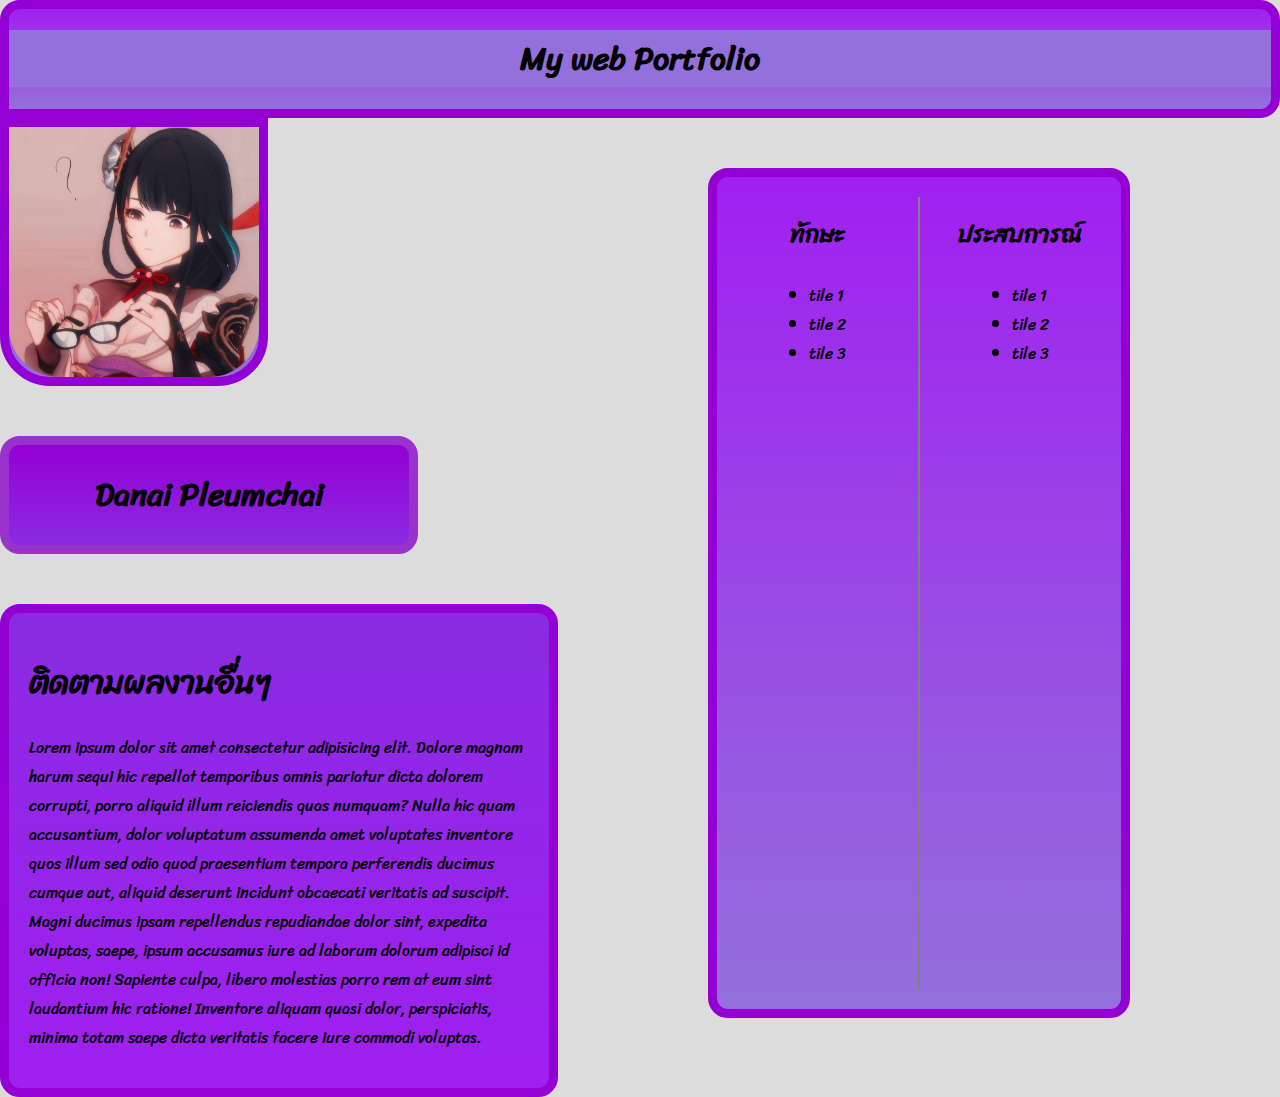
<file: index.html>
<!DOCTYPE html>
<html lang="en">
<head>
    <meta charset="UTF-8">
    <meta name="viewport" content="width=device-width, initial-scale=1.0">
    <title>Proflie Portfolio</title>
    <link rel="stylesheet" href="style.css">
</head>
<body>

    <!-- หัวเว็บ -->
    <div class="RoomA" id="A01">
        <h1 id="A02">My web Portfolio</h1>
    </div>
    <!-- Boxข้อมูลและรูปภาพ -->
    <div class="container">
        <div>
            <div class="RoomB">
                <img src="Ei.jpg" alt="" id="B01">
            </div>

            <div class="RoomD">
                <div id="D01">
                    <h1 id="d01">Danai Pleumchai</h1>
                </div>
            </div>

             <div class="RoomE">
                <div class="Coulumn">
                    <h1 id="e01">ติดตามผลงานอื่นๆ</h1>
                    <p>Lorem ipsum dolor sit amet consectetur adipisicing elit. Dolore magnam harum sequi hic repellat temporibus omnis pariatur dicta dolorem corrupti, porro aliquid illum reiciendis quas numquam? Nulla hic quam accusantium, dolor voluptatum assumenda amet voluptates inventore quos illum sed odio quod praesentium tempora perferendis ducimus cumque aut, aliquid deserunt incidunt obcaecati veritatis ad suscipit. Magni ducimus ipsam repellendus repudiandae dolor sint, expedita voluptas, saepe, ipsum accusamus iure ad laborum dolorum adipisci id officia non! Sapiente culpa, libero molestias porro rem at eum sint laudantium hic ratione! Inventore aliquam quasi dolor, perspiciatis, minima totam saepe dicta veritatis facere iure commodi voluptas.</p>
                </div>
            </div>
        </div>

        


        <div class="RoomC">
            <div class="left">
                <h1>ทักษะ</h1>
                <ul>
                    <li>tile 1</li>
                    <li>tile 2</li>
                    <li>tile 3</li>
                </ul>
            </div>

            <div class="divider"></div>

            <div class="right">
                <h1>ประสบการณ์</h1>
                <ul>
                    <li>tile 1</li>
                    <li>tile 2</li>
                    <li>tile 3</li>
                </ul>
            </div>
        </div>
    </div>



</body>
</html>
</file>
<file: style.css>
@import url('https://fonts.googleapis.com/css2?family=Sriracha&display=swap');


body {
  background: linear-gradient(to bottom, #DCDCDC);
  font-family: "Sriracha", cursive;
  margin: 0;
  padding: 0;
}





.container{
    display: flex;
    justify-content: space-around;
    align-items: auto;
    height: 100vh;
}


.RoomA{
    border: 3px solid #9400D3;
    border-width: 1vh;
    background-color: #A020F0;
    background: linear-gradient(to bottom, #A020F0, #9370DB);
    border-bottom-right-radius: 20px;
    border-top-right-radius: 20px;
    border-top-left-radius: 20px;
    
}

#A02{
    font-family: "Sriracha", cursive;
    font-style: normal;
    align-content: center;
    display: flex;
    justify-content: center;
    background-color: #9370DB;
}

.RoomB{
    border: 3px solid #9400D3;
    border-width: 1vh;
    background-color: #A020F0;
    background: linear-gradient(to bottom, #A020F0, #9370DB);
    width: 250px;
    height: 250px;
    border-bottom-left-radius: 50px;
    border-bottom-right-radius: 50px;

}

#B01{
    width: 250px;
    height: 250px;
    border-bottom-left-radius: 50px;
    border-bottom-right-radius: 50px;
}

.RoomC {
    display: flex;
    justify-content: space-around;
    align-items: flex-start;
    margin-left: auto;
    margin-right: 150px;
    margin-top: 50px;
    border: 5px solid #9400D3;
    width: 500px;
    height: auto; /* ปรับให้สูงตามเนื้อหา */
    border-radius: 20px;
    padding: 20px;
    gap: 20px;
    border-width: 1vh;
    /* background-color: #9370DB; */
    background: linear-gradient(to bottom, #A020F0, #9370DB);
}

.left, .right {
    display: flex;
    flex-direction: column; /* ให้ข้อความเรียงลงล่าง */
    align-items: center;     /* จัดให้อยู่กลาง */
    width: 45%;
}

.left h1, .right h1 {
    margin-bottom: 10px; /* เว้นช่องระหว่างหัวข้อกับเนื้อหา */
    font-size: 1.5rem;
    text-align: center;
}

.left ul, .right ul {
    list-style-type: disc;
    padding-left: 20px;
    text-align: left;
}

  .divider {
    width: 2px;
    height: 100%;
    background-color: gray;
  }

.RoomD{
    border: 3px solid #9932CC;
    border-width: 1vh;
    background-color: #8A2BE2;
    background: linear-gradient(to bottom, #9400D3, #8A2BE2);
    width: 400px;
    align-items: center;
    display: flex;
    justify-content: center;
    margin-top: 50px;
    border-radius: 20px;
}

.RoomE{
    display: flex;
    justify-content: space-around;
    align-items: flex-start;
    margin-left: auto;
    margin-right: 150px;
    margin-top: 50px;
    border: 5px solid #9400D3;
    width: 500px;
    height: auto; /* ปรับให้สูงตามเนื้อหา */
    border-radius: 20px;
    padding: 20px;
    gap: 20px;
    border-width: 1vh;
    /* background-color: #8A2BE2; */
    background: linear-gradient(to bottom, #8A2BE2, #A020F0);
}

#D01{
    /* background-color: #9400D3; */
    background: linear-gradient(to bottom, #9400D3, #8A2BE2);
}
</file>
<file: Home_Page/style.css>
@import url('https://fonts.googleapis.com/css2?family=Sriracha&display=swap');


body {
  background: linear-gradient(to bottom, #DCDCDC);
  font-family: "Sriracha", cursive;
  margin: 0;
  padding: 0;
}





.container{
    display: flex;
    justify-content: space-around;
    align-items: auto;
    height: 100vh;
}


.RoomA{
    border: 3px solid #9400D3;
    border-width: 1vh;
    background-color: #A020F0;
    background: linear-gradient(to bottom, #A020F0, #9370DB);
    border-bottom-right-radius: 20px;
    border-top-right-radius: 20px;
    border-top-left-radius: 20px;
    
}

#A02{
    font-family: "Sriracha", cursive;
    font-style: normal;
    align-content: center;
    display: flex;
    justify-content: center;
    background-color: #9370DB;
}

.RoomB{
    border: 3px solid #9400D3;
    border-width: 1vh;
    background-color: #A020F0;
    background: linear-gradient(to bottom, #A020F0, #9370DB);
    width: 250px;
    height: 250px;
    border-bottom-left-radius: 50px;
    border-bottom-right-radius: 50px;

}

#B01{
    width: 250px;
    height: 250px;
    border-bottom-left-radius: 50px;
    border-bottom-right-radius: 50px;
}

.RoomC {
    display: flex;
    justify-content: space-around;
    align-items: flex-start;
    margin-left: auto;
    margin-right: 150px;
    margin-top: 50px;
    border: 5px solid #9400D3;
    width: 500px;
    height: auto; /* ปรับให้สูงตามเนื้อหา */
    border-radius: 20px;
    padding: 20px;
    gap: 20px;
    border-width: 1vh;
    /* background-color: #9370DB; */
    background: linear-gradient(to bottom, #A020F0, #9370DB);
}

.left, .right {
    display: flex;
    flex-direction: column; /* ให้ข้อความเรียงลงล่าง */
    align-items: center;     /* จัดให้อยู่กลาง */
    width: 45%;
}

.left h1, .right h1 {
    margin-bottom: 10px; /* เว้นช่องระหว่างหัวข้อกับเนื้อหา */
    font-size: 1.5rem;
    text-align: center;
}

.left ul, .right ul {
    list-style-type: disc;
    padding-left: 20px;
    text-align: left;
}

  .divider {
    width: 2px;
    height: 100%;
    background-color: gray;
  }

.RoomD{
    border: 3px solid #9932CC;
    border-width: 1vh;
    background-color: #8A2BE2;
    background: linear-gradient(to bottom, #9400D3, #8A2BE2);
    width: 400px;
    align-items: center;
    display: flex;
    justify-content: center;
    margin-top: 50px;
    border-radius: 20px;
}

.RoomE{
    display: flex;
    justify-content: space-around;
    align-items: flex-start;
    margin-left: auto;
    margin-right: 150px;
    margin-top: 50px;
    border: 5px solid #9400D3;
    width: 500px;
    height: auto; /* ปรับให้สูงตามเนื้อหา */
    border-radius: 20px;
    padding: 20px;
    gap: 20px;
    border-width: 1vh;
    /* background-color: #8A2BE2; */
    background: linear-gradient(to bottom, #8A2BE2, #A020F0);
}

#D01{
    /* background-color: #9400D3; */
    background: linear-gradient(to bottom, #9400D3, #8A2BE2);
}
</file>
